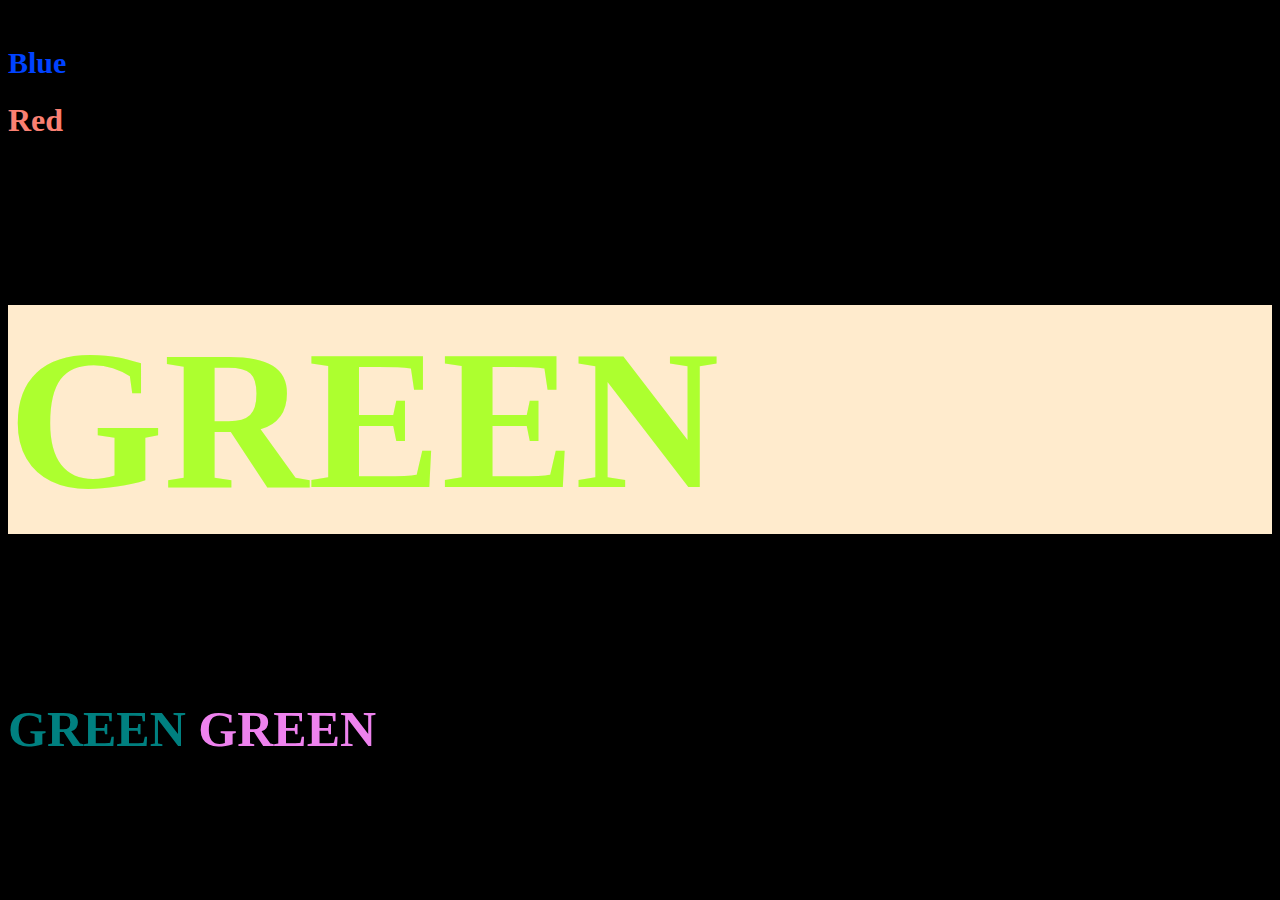
<file: styletest.html>
<!DOCTYPE html>
<html>
<head>
    <title>Testing Style</title>
    <link rel="stylesheet" type="text/css" href="test.css">
</head>
<body>
    <span>span</span>
    <h1 style="font-size: 30px; color: #0043FF">Blue</h1>
    <h1 style="color: salmon">Red</h1>
    <h2 class="uppercase big">Green</h2>
    <h2 class="uppercase" style="color: teal">Green <span>Green</span></h2>
</body>
</html>
</file>
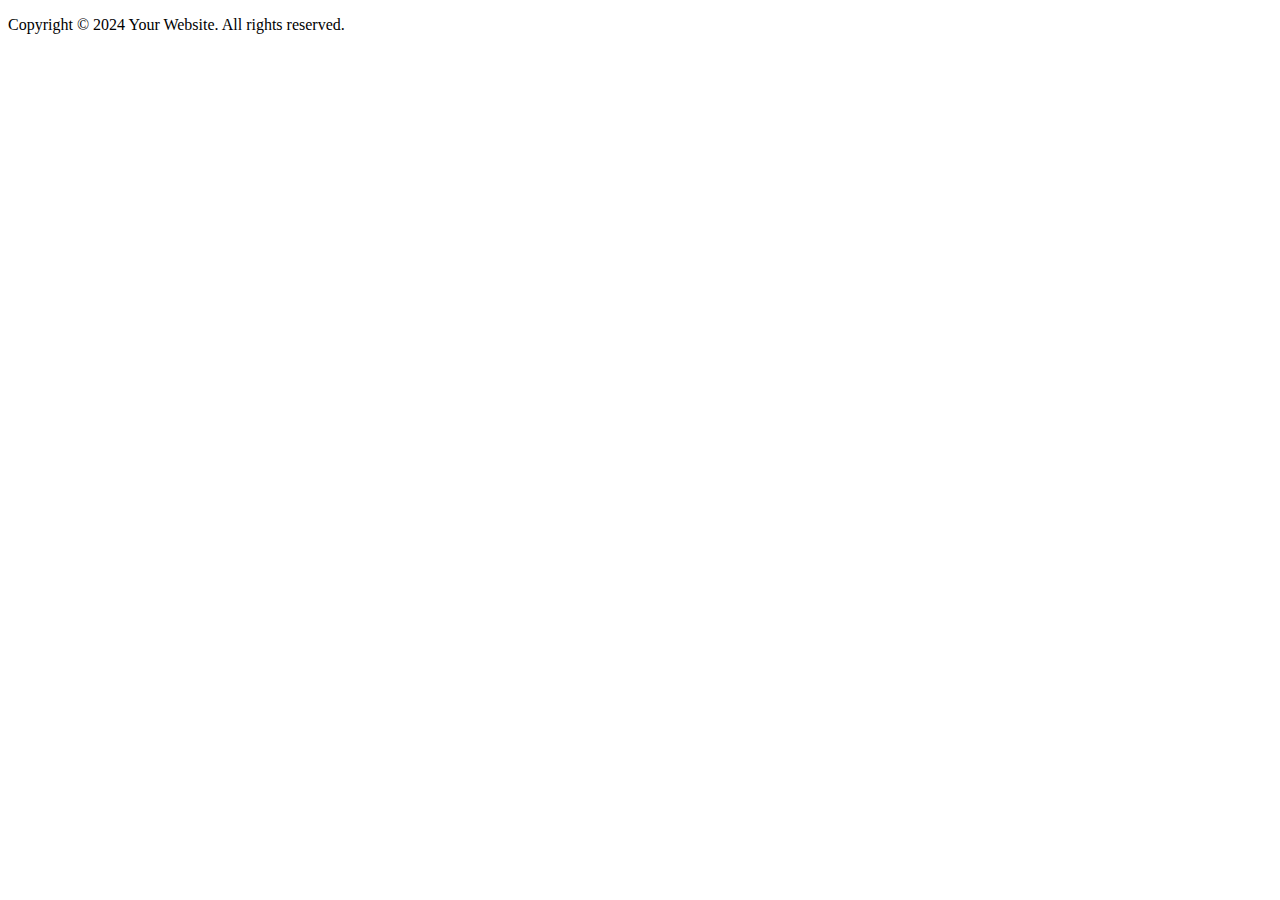
<file: template.html>
<!DOCTYPE html>
<html>
<head>
    <title>Title of the Document</title>
</head>
<body>
    <!-- Content Goes Here -->
    
    <footer>
        <p>Copyright © 2024 Your Website. All rights reserved.</p>
    </footer>
</body>
</html>
</file>
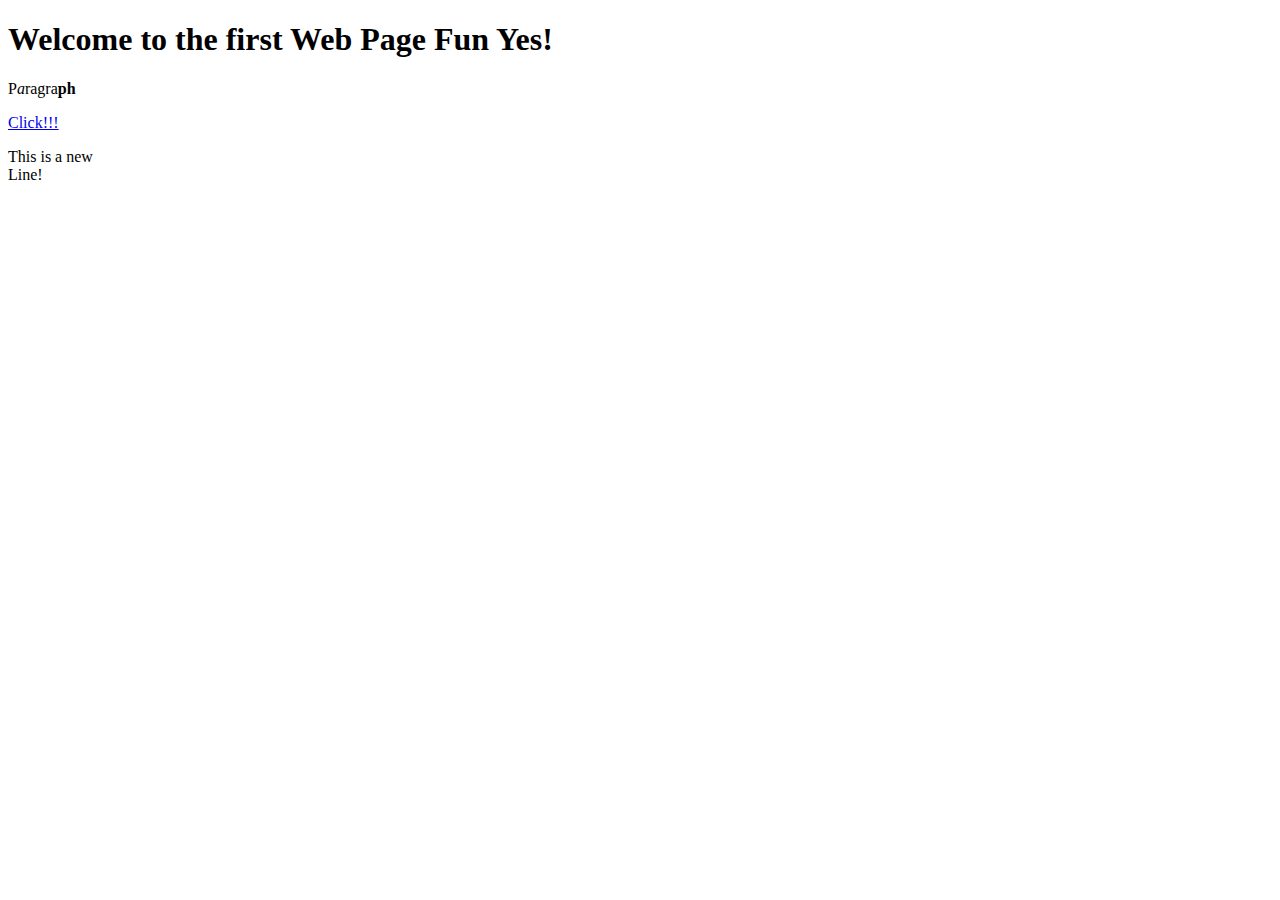
<file: test.html>
<!DOCTYPE html>
<html>
<head>
    <title>Fun Times with Friends</title>
</head>

<h1>Welcome to the first Web Page Fun Yes!</h1>
<p>P<i>a</i>ragra<b>ph</b></p>
<a href="https://i.ytimg.com/vi/QvIgmc2G6lk/hq720.jpg?sqp=-oaymwEhCK4FEIIDSFryq4qpAxMIARUAAAAAGAElAADIQj0AgKJD&rs=AOn4CLB24ga_jlBL4J3gcY1P5Zayz4MSoA"
    target="_blank" title="This is good">
        Click!!!
</a>
<p>
    This is a new<br>
    Line!
</p>

</html>
</file>
<file: test.css>
body{
    background-color: black;
}

h2{
    font-size: 50px;
    color: greenyellow;
}

.big{
    font-size: 200px;
}

.uppercase{
    text-transform: uppercase;
}

.big.uppercase{
    background-color: blanchedalmond;
}

h2 span{
    color: violet;
}
</file>
